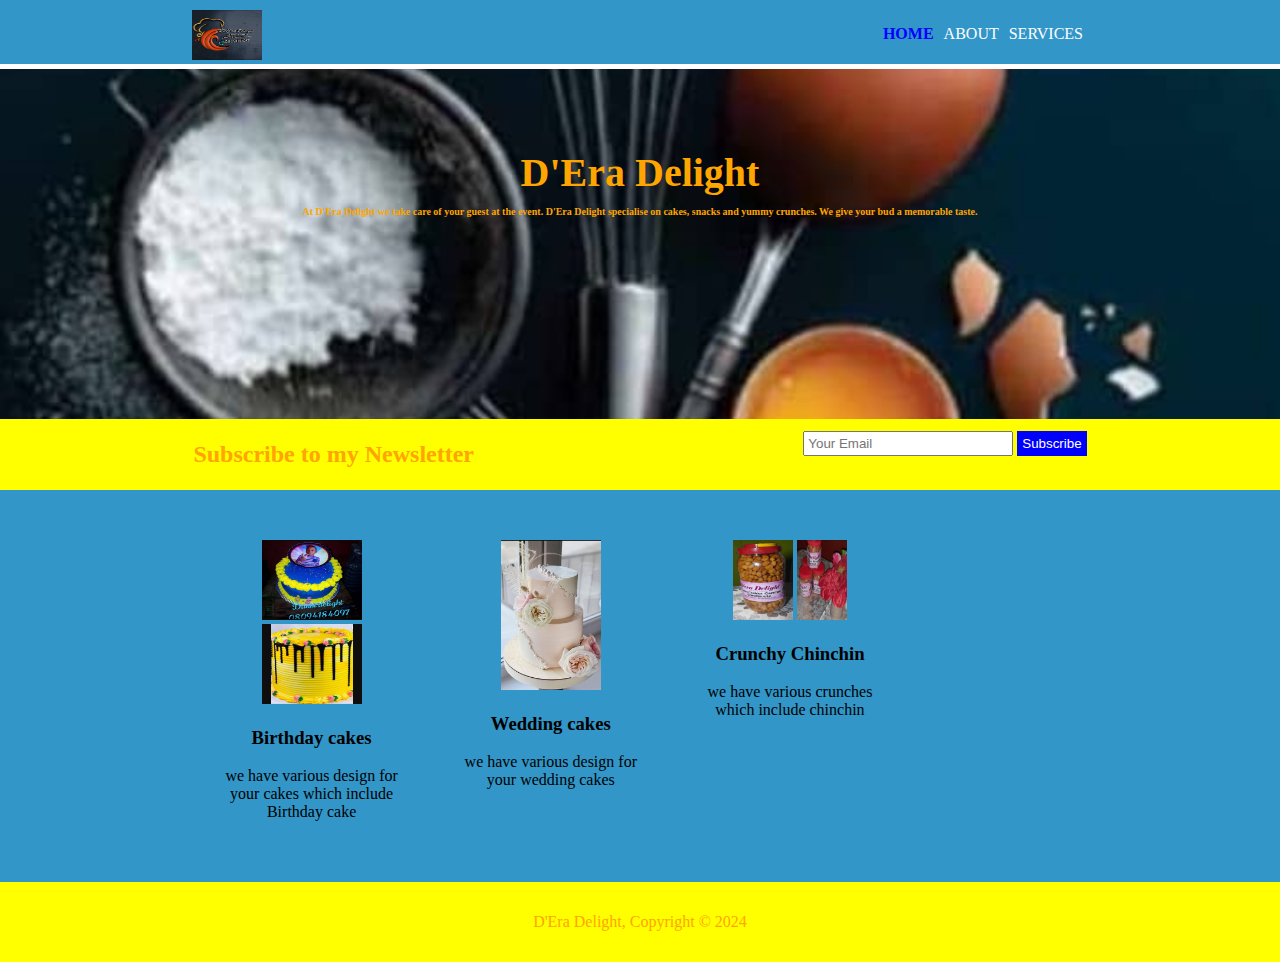
<file: index.html>
<!DOCTYPE html>
<html lang="en">
<head>
    <meta charset="UTF-8">
    <title>D'Era Delight</title>
    <link rel="stylesheet" href="deraweb.css">
</head>
<body>
    <header>
        <div class="webpage">
            <div id="branding">
          <img src="IMG/logo.jpg" alt="our logo" height="50px" width="70px">
            </div>
            <nav>
           <ul>
<li class="current"><a href="index.html">Home</a></li>
<li><a href="about.html">About</a></li>
<li><a href="services.html">Services</a></li>
                </ul>
            </nav>
        </div>
    </header>
    <section id="showcase">
        <div class="webpage">
            <h2>D'Era Delight </h2>
       <p>
      At D'Era Delight we take care of your guest at the event. D'Era Delight specialise on cakes, snacks and yummy crunches. We give your bud a memorable taste.  </p>
      
        </div>
    </section>
    
    <section id="newsletter">
        <div class="webpage">
            <h2>Subscribe to my Newsletter </h2>
           <form>
            <input type="email" id="email" placeholder="Your Email">
       <button type="submit" class="button_1">Subscribe </button> <br><br>
       </form>
        </div>
    </section>
   
   <section id="boxes">
          <div class="webpage">
              <div class="box">
     <img src="IMG/Hussein.png.jpg" alt="our cakes" height="80px" width ="100px">     
      <img src="IMG/yellowcake.png.jpg" alt="our cakes" height="80px" width ="100px">
      <h3>Birthday cakes </h3>
      <p> we have various design for your cakes which include Birthday cake </p>
              </div>
            
             <div class="box">
       <img src="IMG/wedding.jpg" alt="our cakes" height="150px" width="100px"> 
        <h3>Wedding cakes </h3>
      <p> we have various design for your wedding cakes </p>
             </div> 
             
               <div class="box">
       <img src="IMG/chin1.jpg" alt="crunchy chinchin" height="80px" width="60px">
       <img src="IMG/chin2.jpg" alt="our cakes"height="80px" width="50px">
        <h3>Crunchy Chinchin </h3>
      <p> we have various crunches which include chinchin </p>
             </div> 
         
          </div>
      </section>
         
    <footer><p> D'Era Delight, Copyright &copy; 2024 </p>
    </footer>
</body>
</html>
</file>
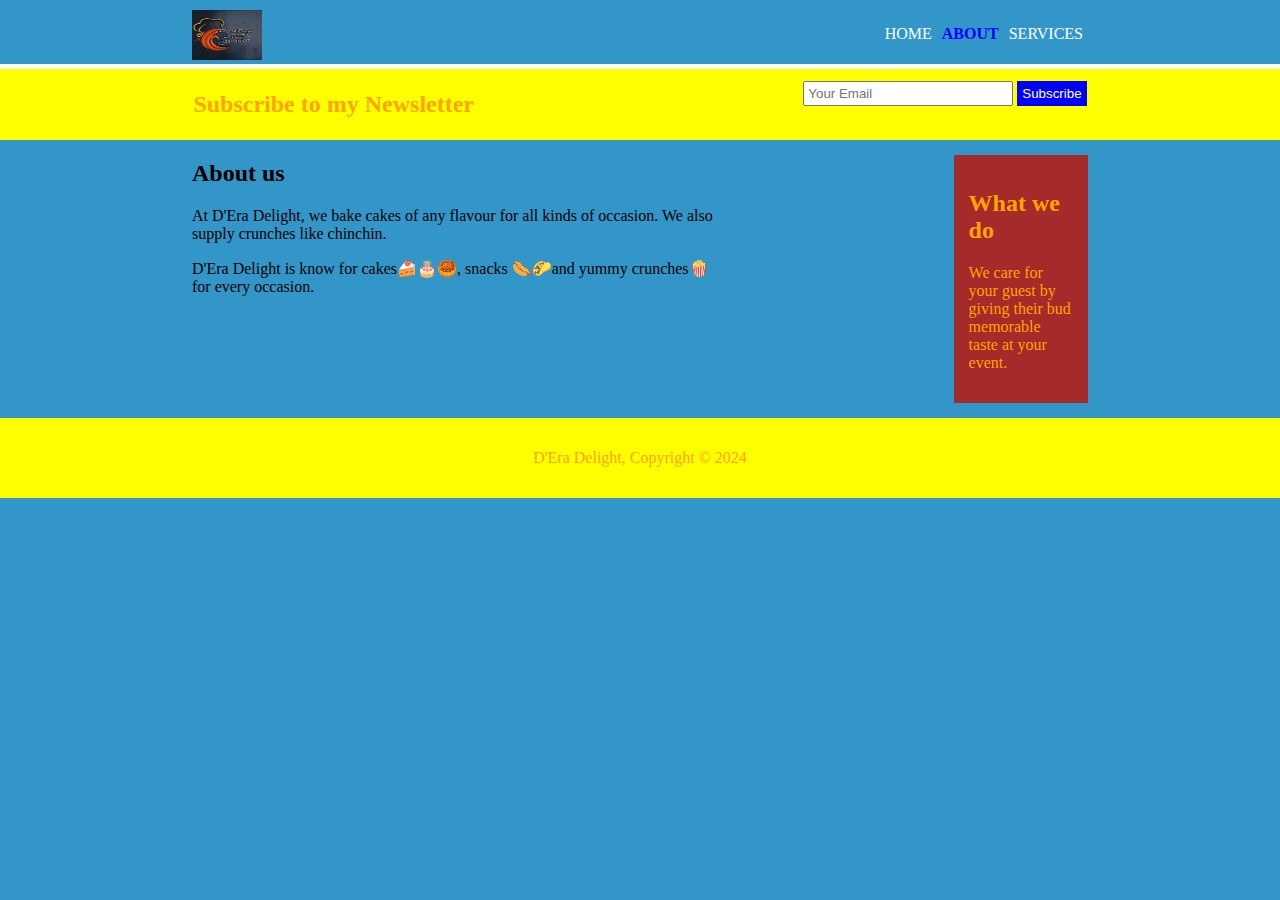
<file: about.html>
<!DOCTYPE html>
<html lang="en">
<head>
    <meta charset="UTF-8">
    <title>D'Era Delight</title>
    <link rel="stylesheet" href="deraweb.css">
</head>
<body>
 <header>
        <div class="webpage">
            <div id="branding">
          <img src="IMG/logo.jpg" alt="our logo" height="50px" width="70px">
            </div>
            <nav>
           <ul>
<li><a href="index.html">Home</a></li>
<li class="current"><a href="about.html">About</a></li>
<li><a href="services.html">Services</a></li>
                </ul>
            </nav>
        </div>
    </header>   
    
    <section id="newsletter">
        <div class="webpage">
            <h2>Subscribe to my Newsletter </h2>
            <form>
            <input type="email" id="email" placeholder="Your Email">
       <button type="submit" class="button_1">Subscribe </button> <br><br>
       </form>
       </div>
       </section>
        
       <section>
           <div id="main">
       <div class="webpage">
           <article id="main-col">
           <h2 class="page-title">About us</h2>
       <p>
    At D'Era Delight, we bake cakes of any flavour for all kinds of occasion. We also supply crunches like chinchin.
           </p>
           <p> 
    D'Era Delight is know for cakes🍰🎂🥮, snacks 🌭🌮and yummy crunches🍿 for every occasion.       
           </p>
           </article>
        
       <aside id="sidebar">
           <div class="dark">
        <h2>What we do</h2>
        <p>
             We care for your guest by giving their bud memorable taste at your event.               </p>
           </div>
       </aside>
       </div>
    </section>

    </div>
</div>
       
<footer><p> D'Era Delight, Copyright &copy; 2024 </p>
         </footer>
</body>
</html>
</file>
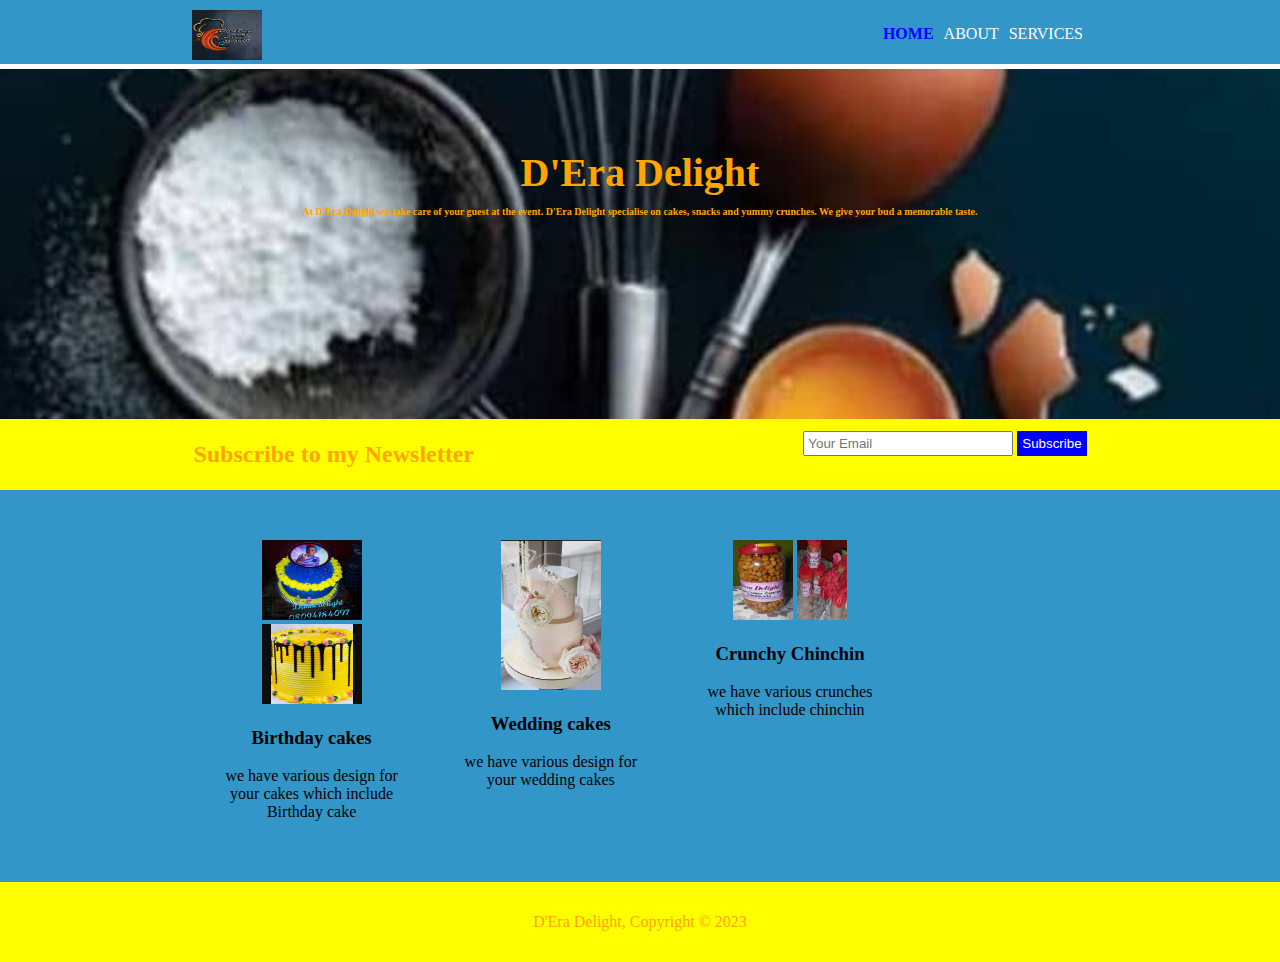
<file: dera.html>
<!DOCTYPE html>
<html lang="en">
<head>
    <meta charset="UTF-8">
    <title>D'Era Delight</title>
    <link rel="stylesheet" href="deraweb.css">
</head>
<body>
    <header>
        <div class="webpage">
            <div id="branding">
          <img src="IMG/logo.jpg" alt="our logo" height="50px" width="70px">
            </div>
            <nav>
           <ul>
<li class="current"><a href="dera.html">Home</a></li>
<li><a href="derabout.html">About</a></li>
<li><a href="deraservices.html">Services</a></li>
                </ul>
            </nav>
        </div>
    </header>
    <section id="showcase">
        <div class="webpage">
            <h2>D'Era Delight </h2>
       <p>
      At D'Era Delight we take care of your guest at the event. D'Era Delight specialise on cakes, snacks and yummy crunches. We give your bud a memorable taste.  </p>
      
        </div>
    </section>
    
    <section id="newsletter">
        <div class="webpage">
            <h2>Subscribe to my Newsletter </h2>
           <form>
            <input type="email" id="email" placeholder="Your Email">
       <button type="submit" class="button_1">Subscribe </button> <br><br>
       </form>
        </div>
    </section>
   
   <section id="boxes">
          <div class="webpage">
              <div class="box">
     <img src="IMG/Hussein.png.jpg" alt="our cakes" height="80px" width ="100px">     
      <img src="IMG/yellowcake.png.jpg" alt="our cakes" height="80px" width ="100px">
      <h3>Birthday cakes </h3>
      <p> we have various design for your cakes which include Birthday cake </p>
              </div>
            
             <div class="box">
       <img src="IMG/wedding.jpg" alt="our cakes" height="150px" width="100px"> 
        <h3>Wedding cakes </h3>
      <p> we have various design for your wedding cakes </p>
             </div> 
             
               <div class="box">
       <img src="IMG/chin1.jpg" alt="crunchy chinchin" height="80px" width="60px">
       <img src="IMG/chin2.jpg" alt="our cakes"height="80px" width="50px">
        <h3>Crunchy Chinchin </h3>
      <p> we have various crunches which include chinchin </p>
             </div> 
         
          </div>
      </section>
         
    <footer><p> D'Era Delight, Copyright &copy; 2023 </p>
    </footer>
</body>
</html>
</file>
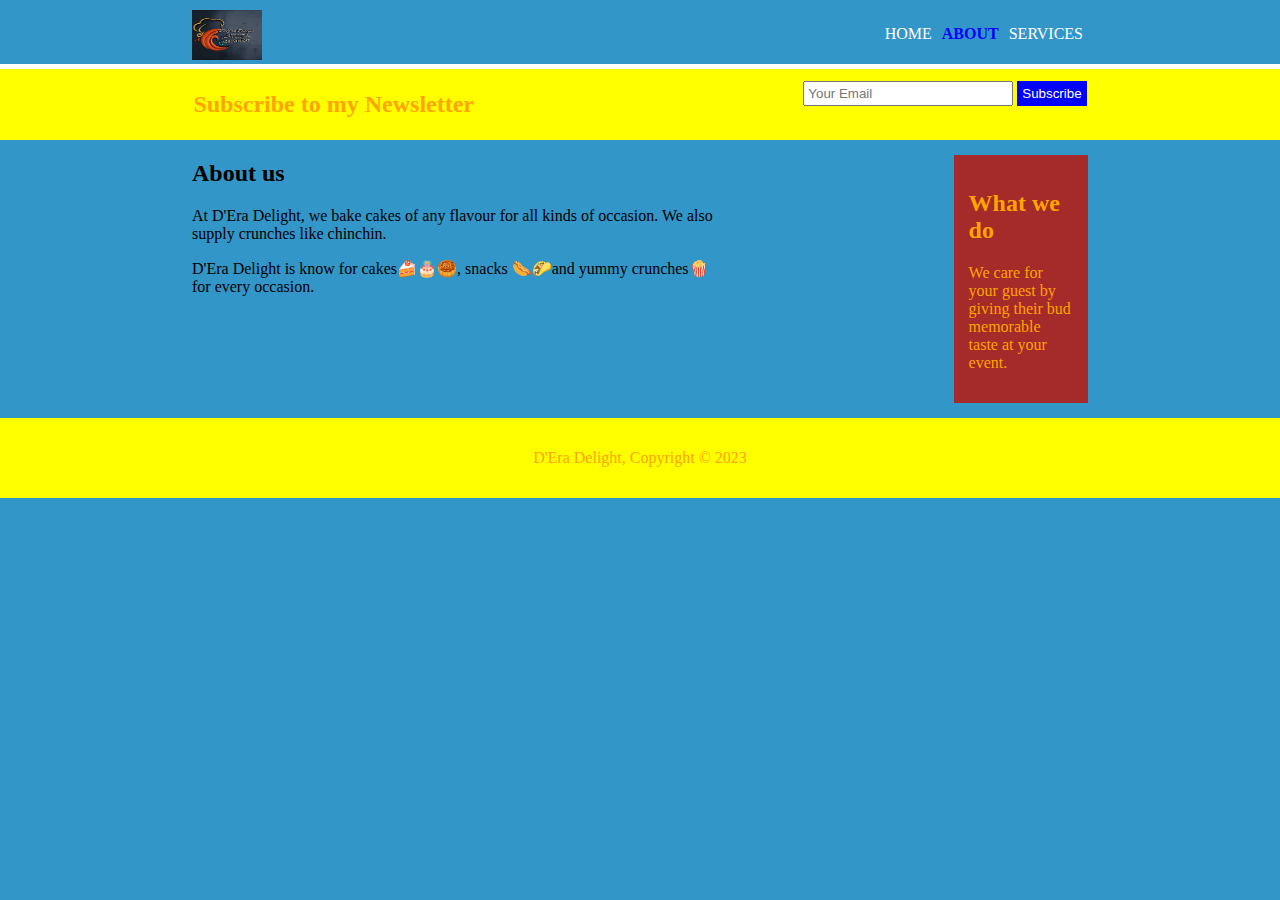
<file: derabout.html>
<!DOCTYPE html>
<html lang="en">
<head>
    <meta charset="UTF-8">
    <title>D'Era Delight</title>
    <link rel="stylesheet" href="deraweb.css">
</head>
<body>
 <header>
        <div class="webpage">
            <div id="branding">
          <img src="IMG/logo.jpg" alt="our logo" height="50px" width="70px">
            </div>
            <nav>
           <ul>
<li><a href="dera.html">Home</a></li>
<li class="current"><a href="derabout.html">About</a></li>
<li><a href="deraservices.html">Services</a></li>
                </ul>
            </nav>
        </div>
    </header>   
    
    <section id="newsletter">
        <div class="webpage">
            <h2>Subscribe to my Newsletter </h2>
            <form>
            <input type="email" id="email" placeholder="Your Email">
       <button type="submit" class="button_1">Subscribe </button> <br><br>
       </form>
       </section>
        
           <div id="main">
       <div class="webpage">
           <article id="main-col">
           <h2 class="page-title">About us</h2>
       <p>
    At D'Era Delight, we bake cakes of any flavour for all kinds of occasion. We also supply crunches like chinchin.
           </p>
           <p> 
    D'Era Delight is know for cakes🍰🎂🥮, snacks 🌭🌮and yummy crunches🍿 for every occasion.       
           </p>
           </article>
        
       <aside id="sidebar">
           <div class="dark">
        <h2>What we do</h2>
        <p>
             We care for your guest by giving their bud memorable taste at your event.               </p>
           </div>
       </aside>
       </div>
       </section>
    </div>
</div>
       <footer><p> D'Era Delight, Copyright &copy; 2023 </p>
           
       </footer>
</body>
</html>
</file>
<file: deraweb.css>
body{
    padding: 0;
    margin: 0;
    background-color: rgb(50, 150, 200);
}
.webpage{
    width:70%;
   margin:auto;
   overflow:hidden;
}
ul{
    margin:0;
    padding:0;
}
.button_1{
    height:25px;
    background: Blue;
    border: 0;
    padding-left: 5px;
    padding-right: 5px;
    color: white;
}
.dark{
    padding:15px;
    background:Brown;
    color: orange;
    margin-top: 10px;
    margin-button: 10px;
}
header{
    background:rgb(50, 150, 200);
    color: white;
    padding-top:10px;
    min-height: 10px;
    border-bottom:white 5px solid;
}
header a{
    color: white;
    text-decoration:none;
    text-transform: uppercase;
    font-size: 16px;
}
header li{
    float:left;
    display:inline;
    padding:0 5px 0 5px;
}
header #branding{
    float:left;
}
header nav{
    float: right;
    margin-top:15px
}
header .current a{
    color: Blue;
    font-weight:bold;
}
header a:hover{
    color: brown;
    font-weight: bold;
}
#showcase{
    min-height:350px;
    background-image:url(IMG/caking.jpg);
    background-size: cover;
    background-position: center;
    text-align: center;
    color: orange;
    font-weight: bold;  
}
#showcase h2{
    margin-top:80px;
    margin-bottom:10px;
    font-size:40px;
}
#showcase p{
   font-size:10px; 
}
#newsletter{
    color:orange;
    padding: 2px;
    background: yellow;
}
#newsletter h2{
    float: left;
}
#newsletter form{
    float: right;
    margin-top: 10px;
}
#newsletter input[type="email"]{
    height:15px;
    padding:3px;
    width: 200px;
}
#boxes{
    margin-top:20px;
}
#boxes .box{
    float:left;
    text-align:center;
    padding:30px;
    width: 20%;
}
aside#sidebar{
    float:right;
    width: 15%;
    margin-top:5px;
}
aside#sidebar .quote input, aside#sidebar quote textarea{
    width:30%;
    padding: 10px;
}
article#main-col{
    float:left;
    width: 60%;
}
ul#services li{
    list-style:none;
    padding:10px ;
    margin-button:3px;
    border:white 3px solid;
    color:white;
    background: blue;
}
footer{
    padding:15px;
    margin-top:15px;
    color:orange;
    background: yellow;
    text-align:center;
}

@media(max-width: 768px){
    header  #branding,
    header nav,
    header nav li,
    #newsletter  h1,
    #newsletter form,
    #boxes .box,
    article#main-col
    aside#sidebar{
    float: none;
    text-align: center;
    width: 100%  ;
}

header{
    padding-bottom: 20px ;
}
#showcase h1{
    margin-top:40px;
}
#newsletter button, quote button{
    display:block;
    width: 100%;
}
#newsletter form input[type="email"], quote input quote textarea{
    width: 100%;
    margin-bottom: 5px;
}

}
</file>
